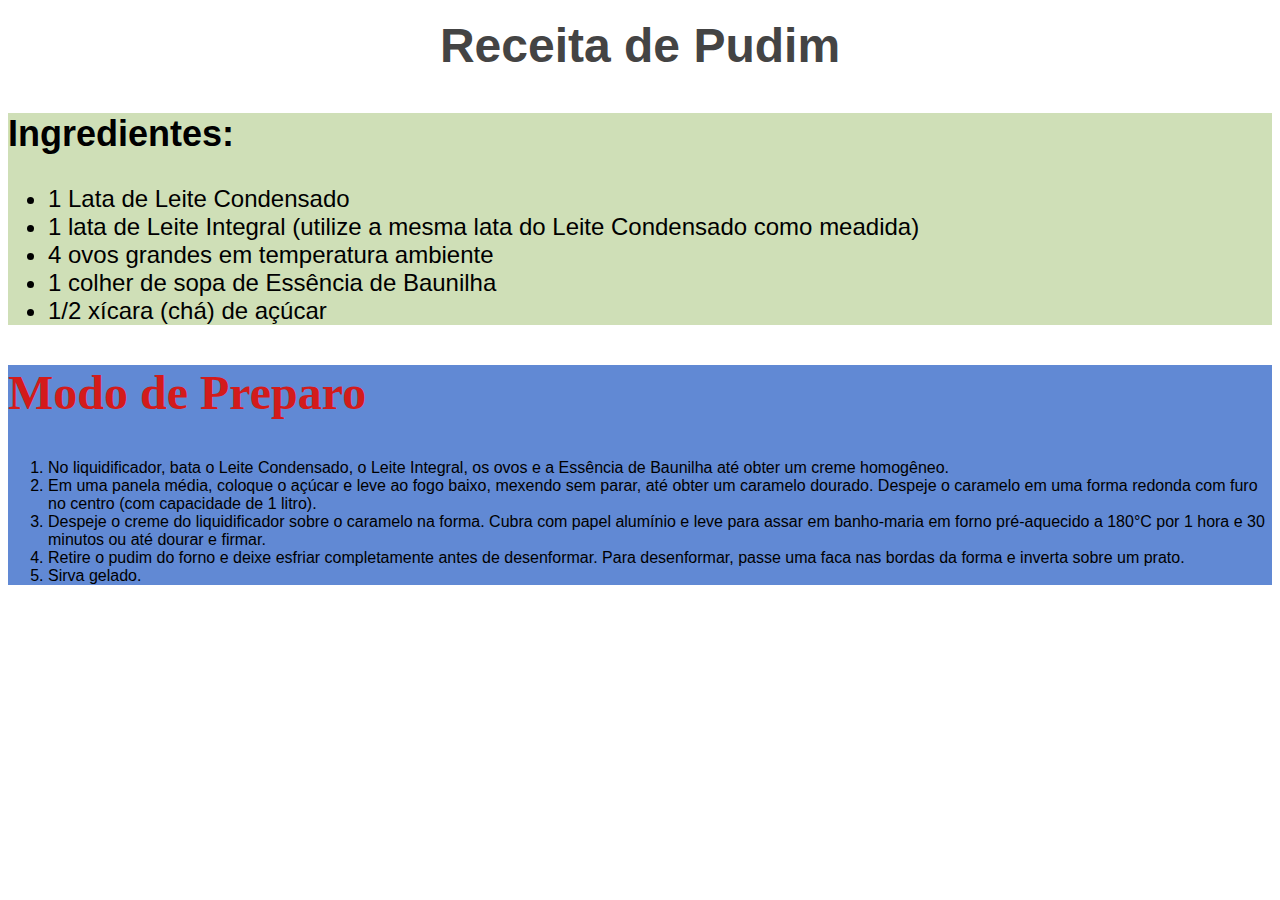
<file: index.html>
<!DOCTYPE html>
<html lang="pt-BR">

<head>
    <meta charset="UTF-8">
    <meta name="viewport" content="width=device-width, initial-scale=1.0">
    <title>Aula 2 - HTML</title>
</head>

<body>
  
    <h1 style ="color: #444; font-size:3rem;text-align: center;font-family: Arial,
     Helvetica, sans-serif; font-weight: 900;margin:0;padding: 10px">Receita de Pudim</h1> 
     <!--A secao de ingredientes deverá ter o seu background na cor verde claro, font sans-serif,
      e todas as fonts com o tamanho 24px!-->
     <!--A secao de modo de preparo deverá ter o seu background na cor azul escuro, o
      titulo deverá ter 48 px na cor vermelha, e as demais fonts deverão
     ser sans-serif-->
     
    <section style="background-color: rgba(97, 150, 18, 0.301);font-family: sans-serif;font-size: 24px;">
        <h2 >Ingredientes:</h2>
        <ul>
            <li>1 Lata de Leite Condensado</li>
            <li>1 lata de Leite Integral (utilize a mesma lata do Leite Condensado como meadida)</li>
            <li>4 ovos grandes em temperatura ambiente</li>
            <li>1 colher de sopa de Essência de Baunilha</li>
            <li>1/2 xícara (chá) de açúcar</li>
        </ul>

    </section >
    <section style="background-color:rgba(13, 74, 189, 0.651)">
        <h2 style="font-size: 48px; color:rgb(211, 27, 27)">Modo de Preparo </h2>
        <ol style="font-family: sans-serif;">
            <li>No liquidificador, bata o Leite Condensado, o Leite Integral, os ovos e a Essência de Baunilha até obter
                um creme homogêneo.</li>
            <li>Em uma panela média, coloque o açúcar e leve ao fogo baixo, mexendo sem parar, até obter um caramelo
                dourado. Despeje o caramelo em uma forma redonda com furo no centro (com capacidade de 1 litro).</li>
            <li>Despeje o creme do liquidificador sobre o caramelo na forma. Cubra com papel alumínio e leve para assar
                em banho-maria em forno pré-aquecido a 180°C por 1 hora e 30 minutos ou até dourar e firmar.</li>
            <li>Retire o pudim do forno e deixe esfriar completamente antes de desenformar. Para desenformar, passe uma
                faca nas bordas da forma e inverta sobre um prato.</li>
            <li>Sirva gelado.</li>
        </ol>
    </section>
    </h1>
</body>
</html>
</file>
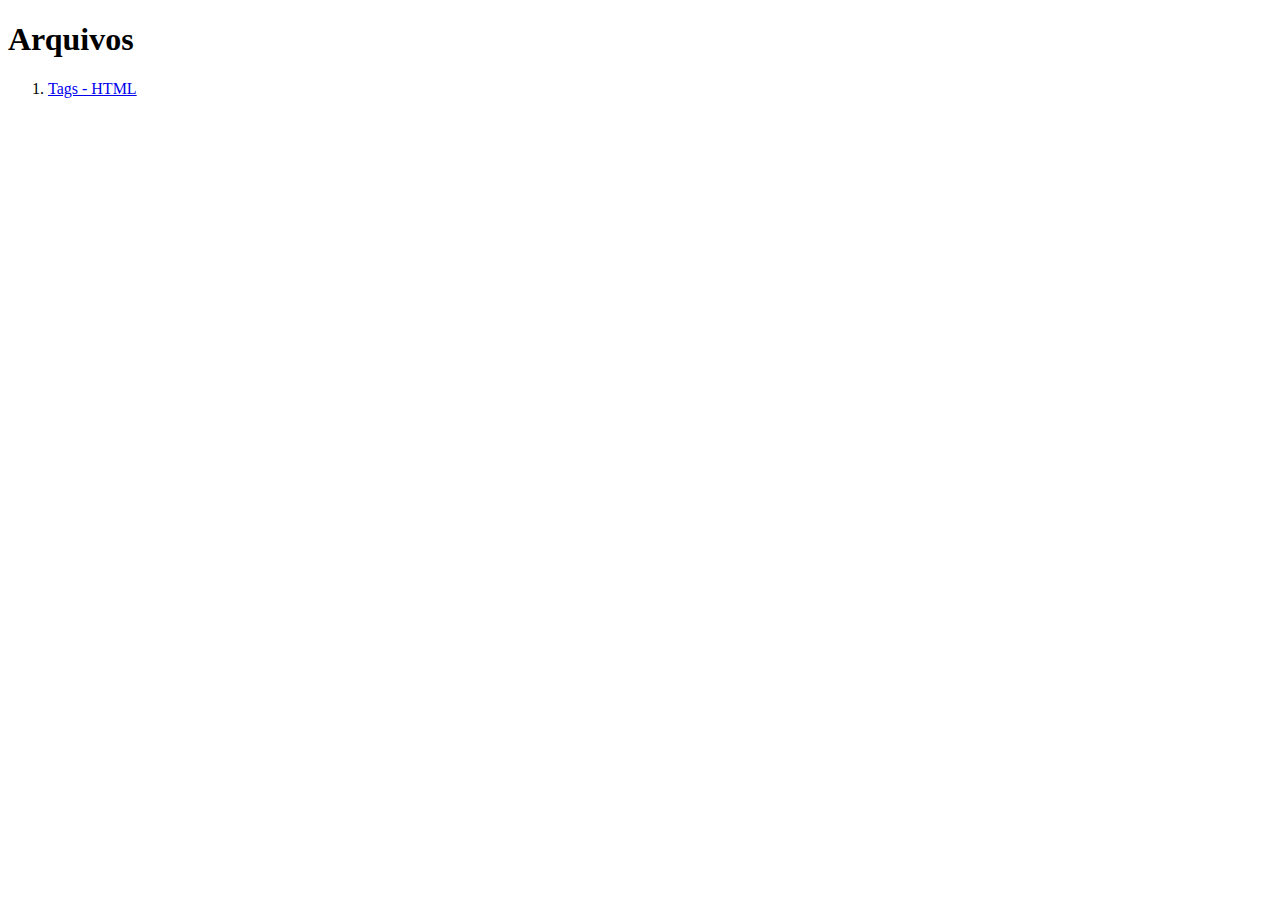
<file: aula01/index.html>
<!DOCTYPE html>
<html lang="pt-BR">
<head>
    <meta charset="UTF-8">
    <meta name="viewport" content="width=device-width, initial-scale=1.0">
    <title>Aula 01 - HTML</title>
</head>
<body>
    <h1>Arquivos</h1>
    <!-- Lista ordenada -->
    <ol>
        <li>
            <a href="./tags.html">Tags - HTML</a>
        </li>
    </ol>
    
</body>
</html>
</file>
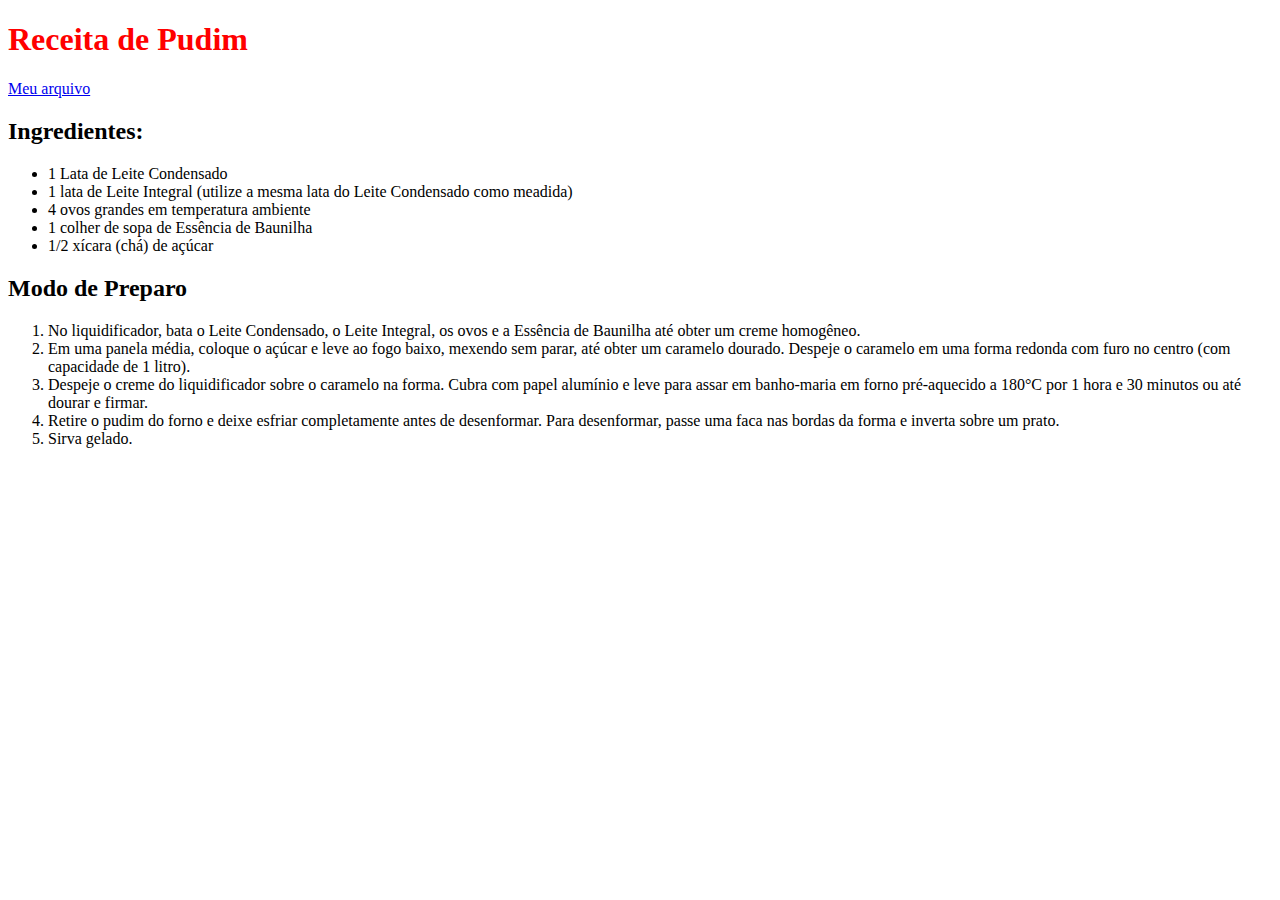
<file: index-com-css-externo.html>
<!DOCTYPE html>
<html lang="pt-BR">

<head>
    <meta charset="UTF-8">
    <meta name="viewport" content="width=device-width, initial-scale=1.0">
    <link rel="stylesheet" href="style.css">
    <title>Aula 2 - HTML</title>
</head>

<body>
  
    <h1>Receita de Pudim</h1> 
   
     <a href="index.html">Meu arquivo</a>
    <section>
        <h2>Ingredientes:</h2>
        <ul>
            <li>1 Lata de Leite Condensado</li>
            <li>1 lata de Leite Integral (utilize a mesma lata do Leite Condensado como meadida)</li>
            <li>4 ovos grandes em temperatura ambiente</li>
            <li>1 colher de sopa de Essência de Baunilha</li>
            <li>1/2 xícara (chá) de açúcar</li>
        </ul>

    </section >
    <section >
        <h2 >Modo de Preparo </h2>
        <ol>
            <li>No liquidificador, bata o Leite Condensado, o Leite Integral, os ovos e a Essência de Baunilha até obter
                um creme homogêneo.</li>
            <li>Em uma panela média, coloque o açúcar e leve ao fogo baixo, mexendo sem parar, até obter um caramelo
                dourado. Despeje o caramelo em uma forma redonda com furo no centro (com capacidade de 1 litro).</li>
            <li>Despeje o creme do liquidificador sobre o caramelo na forma. Cubra com papel alumínio e leve para assar
                em banho-maria em forno pré-aquecido a 180°C por 1 hora e 30 minutos ou até dourar e firmar.</li>
            <li>Retire o pudim do forno e deixe esfriar completamente antes de desenformar. Para desenformar, passe uma
                faca nas bordas da forma e inverta sobre um prato.</li>
            <li>Sirva gelado.</li>
        </ol>
    </section>
    </h1>
</body>
</html>
</file>
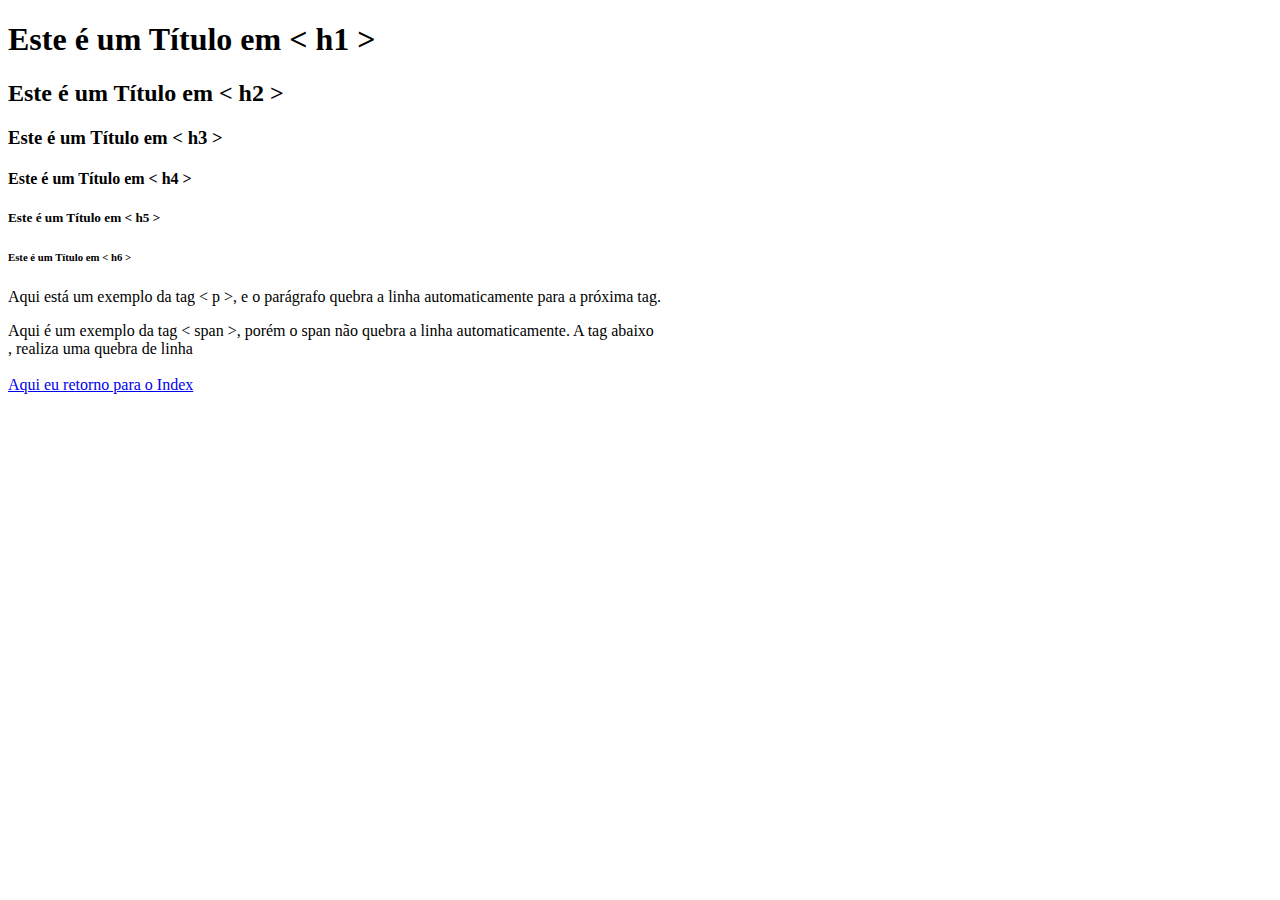
<file: tags.html>
<!DOCTYPE html>
<html lang="pt-BR">
<head>
    <meta charset="UTF-8">
    <meta name="viewport" content="width=device-width, initial-scale=1.0">
    <title>Tags HTML</title>
</head>
<body>
    <h1>Este é um Título em < h1 ></h1>
    <h2>Este é um Título em < h2 ></h2>
    <h3>Este é um Título em < h3 ></h3>
    <h4>Este é um Título em < h4 ></h4>
    <h5>Este é um Título em < h5 ></h5>
    <h6>Este é um Título em < h6 ></h6>
    <p>Aqui está um exemplo da tag < p >, e o parágrafo quebra a linha automaticamente para a próxima tag.</p>
    <span>Aqui é um exemplo da tag < span >, porém o span não quebra a linha automaticamente. </span>
    A tag abaixo <br>, realiza uma quebra de linha
    <br><br>

    <a href="./index.html">Aqui eu retorno para o Index</a>
</body>
</html>
</file>
<file: style.css>
h1{
    color:red;

}
#h2{
    font-size: 48px;
}
.section{
  color:black;
}
</file>
